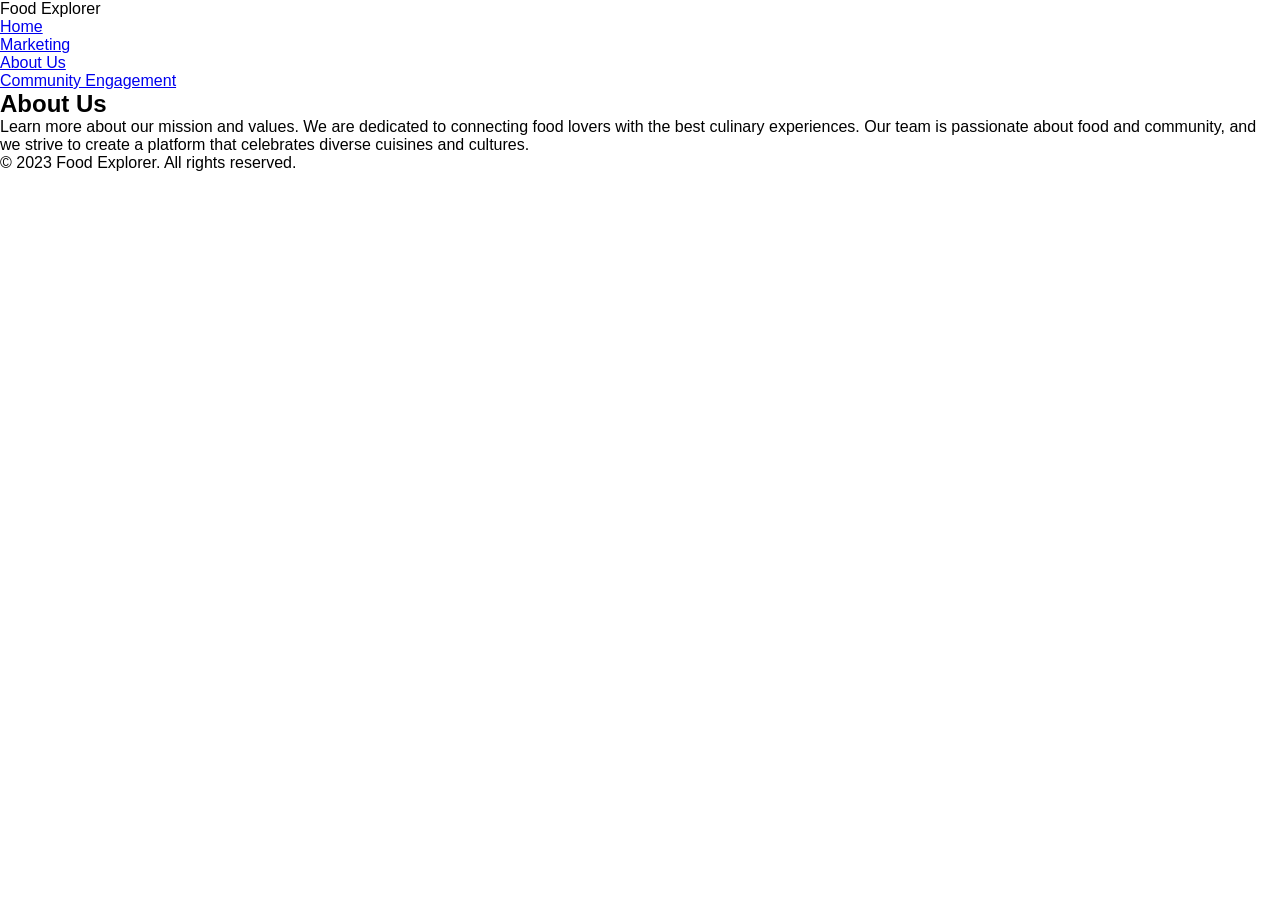
<file: about.html>
<!DOCTYPE html>
<html lang="en">
<head>
    <meta charset="UTF-8">
    <meta name="viewport" content="width=device-width, initial-scale=1.0">
    <title>Food Explorer - About Us</title>
    <link rel="stylesheet" href="styles.css">
    <script src="https://code.jquery.com/jquery-3.6.0.min.js"></script>
    <script src="script.js"></script>
</head>
<body>
    <header>
        <nav>
            <div class="logo">Food Explorer</div>
            <div class="menu-toggle" id="mobile-menu">
                <span class="bar"></span>
                <span class="bar"></span>
                <span class="bar"></span>
            </div>
            <ul class="nav-list">
                <li><a href="index.html">Home</a></li>
                <li><a href="marketing.html">Marketing</a></li>
                <li><a href="about.html">About Us</a></li>
                <li><a href="community.html">Community Engagement</a></li>
            </ul>
        </nav>
    </header>

    <main>
        <section id="about">
            <h2>About Us</h2>
            <p>Learn more about our mission and values. We are dedicated to connecting food lovers with the best culinary experiences. Our team is passionate about food and community, and we strive to create a platform that celebrates diverse cuisines and cultures.</p>
        </section>
    </main>

    <footer>
        <p>&copy; 2023 Food Explorer. All rights reserved.</p>
    </footer>
</body>
</html>
</file>
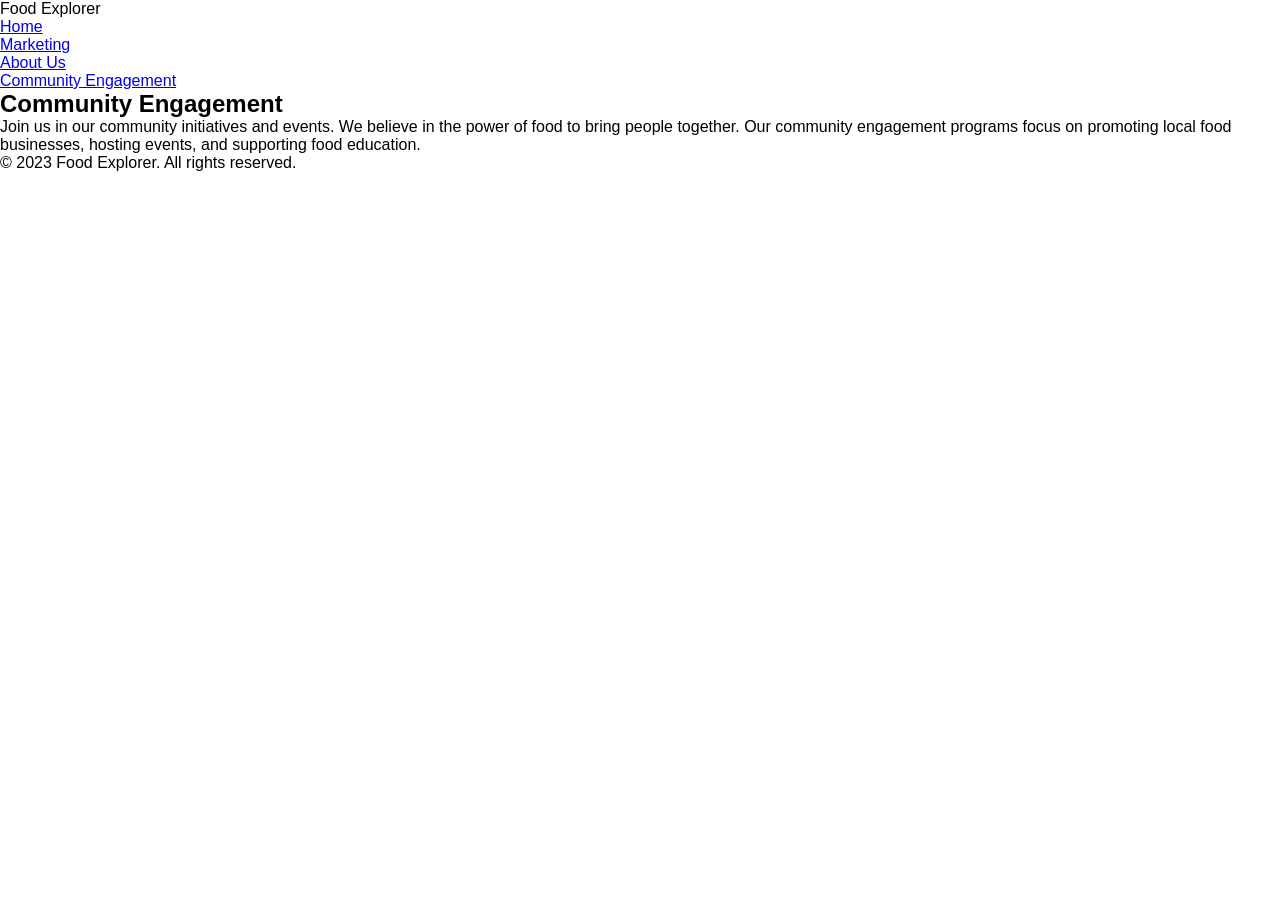
<file: community.html>
<!DOCTYPE html>
<html lang="en">
<head>
    <meta charset="UTF-8">
    <meta name="viewport" content="width=device-width, initial-scale=1.0">
    <title>Food Explorer - Community Engagement</title>
    <link rel="stylesheet" href="styles.css">
    <script src="https://code.jquery.com/jquery-3.6.0.min.js"></script>
    <script src="script.js"></script>
</head>
<body>
    <header>
        <nav>
            <div class="logo">Food Explorer</div>
            <div class="menu-toggle" id="mobile-menu">
                <span class="bar"></span>
                <span class="bar"></span>
                <span class="bar"></span>
            </div>
            <ul class="nav-list">
                <li><a href="index.html">Home</a></li>
                <li><a href="marketing.html">Marketing</a></li>
                <li><a href="about.html">About Us</a></li>
                <li><a href="community.html">Community Engagement</a></li>
            </ul>
        </nav>
    </header>

    <main>
        <section id="community">
            <h2>Community Engagement</h2>
            <p>Join us in our community initiatives and events. We believe in the power of food to bring people together. Our community engagement programs focus on promoting local food businesses, hosting events, and supporting food education.</p>
        </section>
    </main>

    <footer>
        <p>&copy; 2023 Food Explorer. All rights reserved.</p>
    </footer>
</body>
</html>
</file>
<file: styles.css>
:root {
    --font-family-roboto: 'Roboto', sans-serif;
    --font-family-lato: 'Lato', sans-serif;
    --font-family-poppins: 'Poppins', sans-serif;
    --color-black: rgba(0, 0, 0, 1);
    --color-white: rgba(255, 255, 255, 1);
    --text-rgb-15-23-42: rgba(15, 23, 42, 1);
    --text-rgb-71-85-105: rgba(71, 85, 105, 1);
    --text-white: rgba(255, 255, 255, 1);
    --text-rgb-255-87-51: rgba(255, 87, 51, 1);
    --text-rgb-55-65-81: rgba(55, 65, 81, 1);
    --text-rgb-219-63-35: rgba(219, 63, 35, 1);
    --text-rgb-26-115-232: rgba(26, 115, 232, 1);
    --text-black: rgba(0, 0, 0, 1);
    --text-rgb-75-85-99: rgba(75, 85, 99, 1);
}

/* CSS Reset */
* {
    margin: 0;
    padding: 0;
    box-sizing: border-box;
}

/* styles.css */

/* General Styles */
body {
    font-family: 'Roboto', sans-serif;
    margin: 0;
    padding: 0;
}

/* Navbar Styles */
.navbar {
    background-color: var(--color-black);
    color: var(--color-white);
    padding: 10px 20px;
}

.navbar .container {
    display: flex;
    justify-content: space-between;
    align-items: center;
}

.nav-links {
    list-style: none;
    display: flex;
    gap: 20px;
}

.nav-links a {
    color: var(--color-white);
    text-decoration: none;
    font-weight: bold;
}

.nav-links a:hover {
    text-decoration: underline;
}

/* Header Styles */
.header {
    text-align: center;
    padding: 50px 20px;
    background-color: var(--color-white);
}

.heading {
    font-size: 2.5rem;
    color: var(--text-rgb-15-23-42);
}

.subheading {
    font-size: 1.2rem;
    color: var(--text-rgb-71-85-105);
}

/* Button Styles */
.explore-button, .learn-more-button {
    background-color: var(--text-rgb-255-87-51);
    color: var(--color-white);
    border: none;
    padding: 10px 20px;
    cursor: pointer;
    font-size: 1rem;
    border-radius: 5px;
}

.explore-button:hover, .learn-more-button:hover {
    background-color: var(--text-rgb-219-63-35);
}

/* Other Styles */
.container {
    max-width: 1200px;
    margin: 0 auto;
    padding: 20px;
}

/* Add more styles as needed */
</file>
